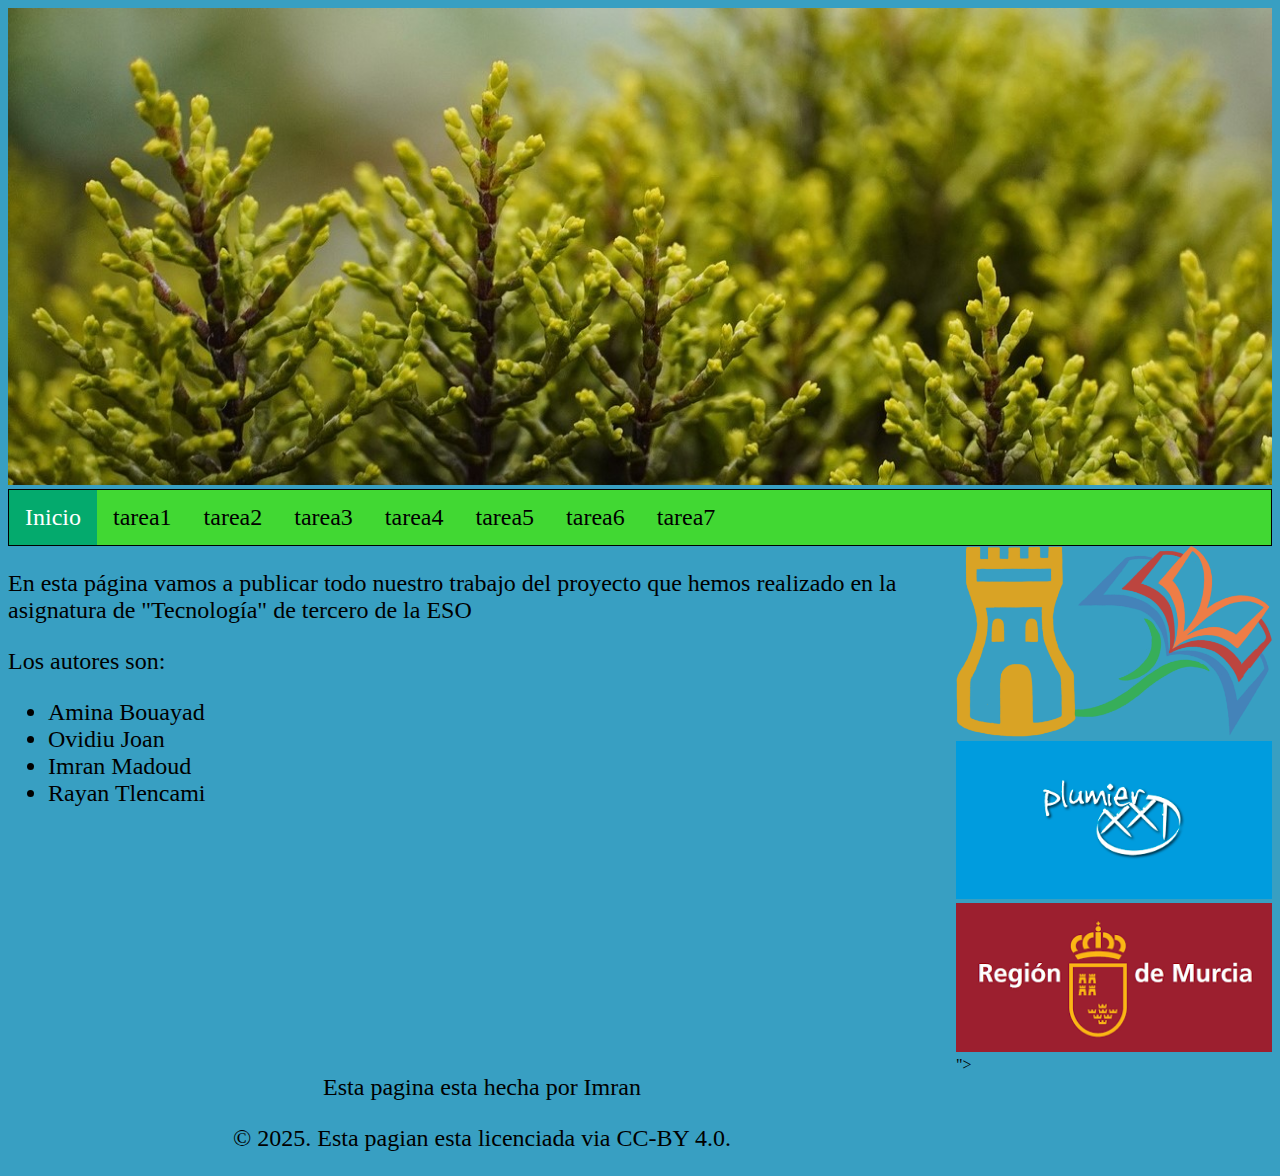
<file: tecnologia tarea 1 imran/index.html>
<!DOCTYPE html>
<html>
   <head>
        <meta charset="UTF-8">
        <link rel="stylesheet" href="estilos.css">
       <title>Pagina de tecnologia</title>

   </head>
   <body>
       <header>
           <img src="imagenes/cabecera.jpg" alt="Cabecera de la pagina">
       </header>
       <nav>
          <ul>
  <li><a class="active" href="index.html">Inicio</a></li>
  <li><a href="tarea 1.html">tarea1</a></li>
  <li><a href="tarea 2.html">tarea2</a></li>
  <li><a href="tarea 3.html">tarea3</a></li>
  <li><a href="tarea 4.html">tarea4</a></li>
  <li><a href="tarea 5.html">tarea5</a></li>
  <li><a href="tarea 6.html">tarea6</a></li>
  <li><a href="tarea 7.html">tarea7</a></li>
         </ul> 

       </nav>
       <article>
          <section>
            <div>
                 <p>En esta página vamos a publicar todo nuestro trabajo del proyecto que
                 hemos realizado en la asignatura de "Tecnología" de tercero de la ESO 
            </p>
            <p>Los autores son:</p>
               <ul>
                  <li>Amina Bouayad</li>
                  <li>Ovidiu Joan</li>
                  <li>Imran Madoud</li>
                  <li>Rayan Tlencami</li>
               </ul>
            </div>
          </section>
       </article>
       <aside>
            <div>
                <a href="https://ieslaflorida.murciaeduca.es/"><img src="imagenes/florida.png" alt="IES La Florida"></a>
                <a href="https://mirador.murciaeduca.es/mirador/"><img src="imagenes/plumier.png" alt="pagina mirador"></a>
                <a href="https://www.carm.es/web/pagina?IDCONTENIDO=2015&IDTIPO=100&RASTRO=c$m122,123,1987"><img src="imagenes/educarm.png" alt="pagina educarm"></a>">
            </div>





       </aside>
       <footer>
              <div>
                  <p>  Esta pagina esta hecha por Imran </p>
                  <p>  © 2025. Esta pagian esta licenciada via CC-BY 4.0.</p>

              </div>
       </footer>
   </body>

</html>
</file>
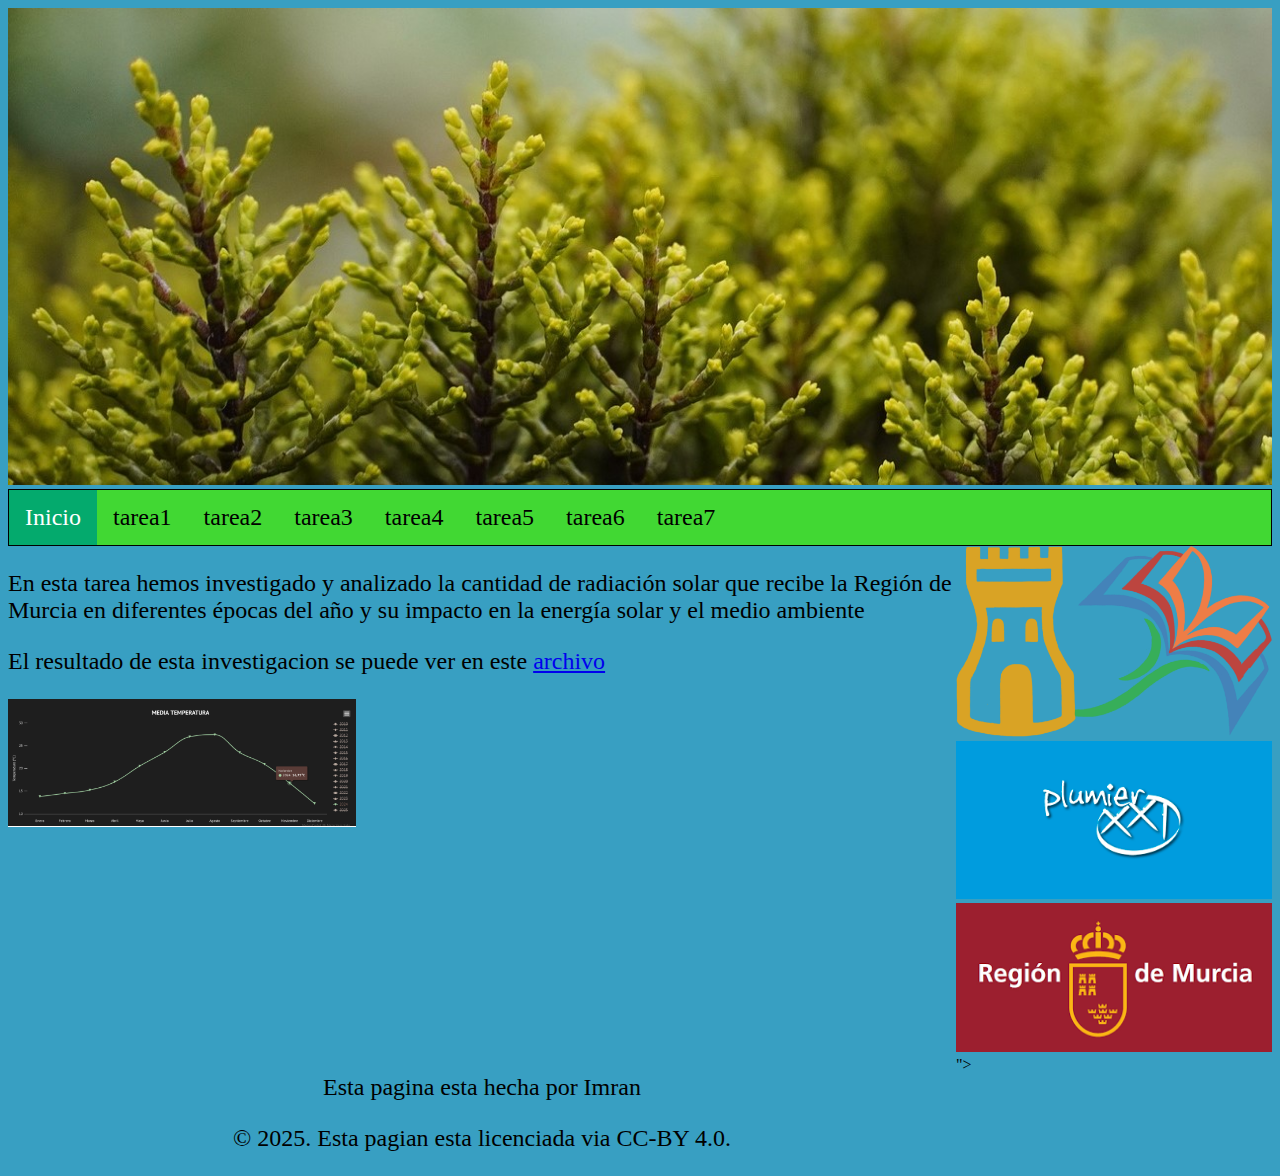
<file: tecnologia tarea 1 imran/tarea 1.html>
<!DOCTYPE html>
<html>
   <head>
        <meta charset="UTF-8">
        <link rel="stylesheet" href="estilos.css">
       <title>Pagina de tecnologia</title>

   </head>
   <body>
       <header>
           <img src="imagenes/cabecera.jpg" alt="Cabecera de la pagina">
       </header>
       <nav>
          <ul>
  <li><a class="active" href="index.html">Inicio</a></li>
  <li><a href="tarea 1.html">tarea1</a></li>
  <li><a href="tarea 2.html">tarea2</a></li>
  <li><a href="tarea 3.html">tarea3</a></li>
  <li><a href="tarea 4.html">tarea4</a></li>
  <li><a href="tarea 5.html">tarea5</a></li>
  <li><a href="tarea 6.html">tarea6</a></li>
  <li><a href="tarea 7.html">tarea7</a></li>
         </ul> 

       </nav>
       <article>
          <section>
            <div>
              <p>En esta tarea hemos investigado y analizado la cantidad de radiación solar que recibe la Región de Murcia
                 en diferentes épocas del año y su impacto en la energía solar y el medio ambiente
              </p>
               <p>El resultado de esta investigacion se puede ver en este <a href="abp mates.pdf" target="_blank">archivo</a></p> 

               <div>
                  <a href="abp mates.pdf"target="_blank"><img src="imagenes/abpmates.PNG" alt="tarea1"></a>
            </div>
               </ul>
            </div>
          </section>
       </article>
       <aside>
            <div>
                <a href="https://ieslaflorida.murciaeduca.es/"><img src="imagenes/florida.png" alt="IES La Florida"></a>
                <a href="https://mirador.murciaeduca.es/mirador/"><img src="imagenes/plumier.png" alt="pagina mirador"></a>
                <a href="https://www.carm.es/web/pagina?IDCONTENIDO=2015&IDTIPO=100&RASTRO=c$m122,123,1987"><img src="imagenes/educarm.png" alt="pagina educarm"></a>">
            </div>
       </aside>
       <footer>
              <div>
                  <p>  Esta pagina esta hecha por Imran </p>
                  <p>  © 2025. Esta pagian esta licenciada via CC-BY 4.0.</p>

              </div>
       </footer>
   </body>

</html>
</file>
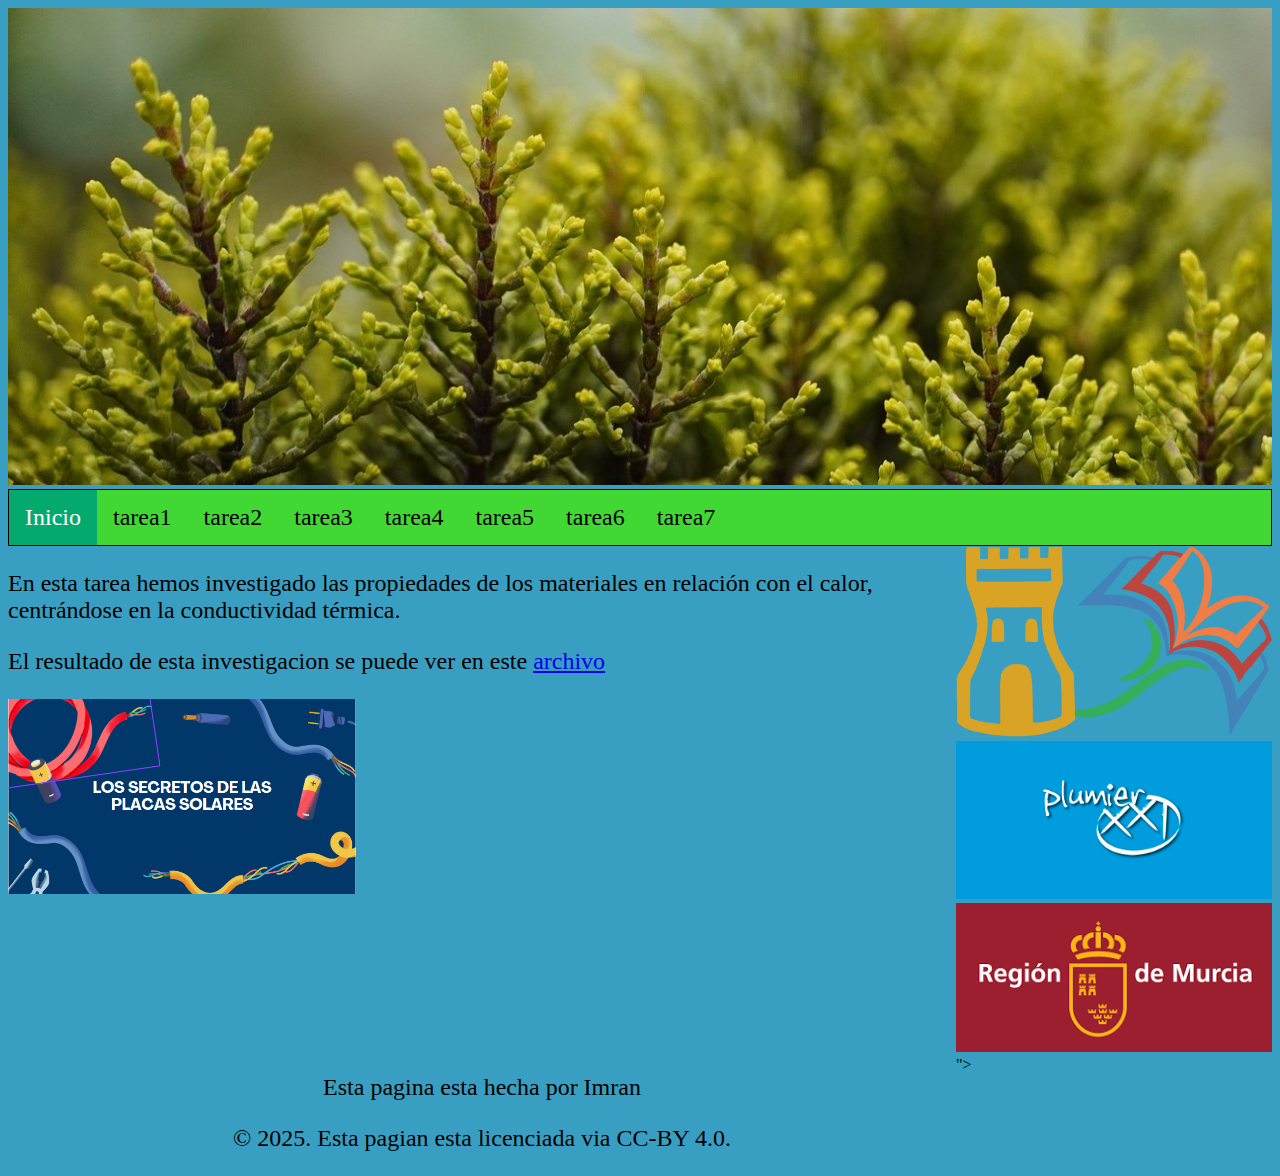
<file: tecnologia tarea 1 imran/tarea 2.html>
<!DOCTYPE html>
<html>
   <head>
        <meta charset="UTF-8">
        <link rel="stylesheet" href="estilos.css">
       <title>Pagina de tecnologia</title>

   </head>
   <body>
       <header>
           <img src="imagenes/cabecera.jpg" alt="Cabecera de la pagina">
       </header>
       <nav>
          <ul>
  <li><a class="active" href="index.html">Inicio</a></li>
  <li><a href="tarea 1.html">tarea1</a></li>
  <li><a href="tarea 2.html">tarea2</a></li>
  <li><a href="tarea 3.html">tarea3</a></li>
  <li><a href="tarea 4.html">tarea4</a></li>
  <li><a href="tarea 5.html">tarea5</a></li>
  <li><a href="tarea 6.html">tarea6</a></li>
  <li><a href="tarea 7.html">tarea7</a></li>
         </ul> 

       </nav>
       <article>
          <section>
            <div>
              <p>En esta tarea hemos investigado 
                las propiedades de los materiales en relación con el calor, centrándose en la conductividad térmica.
               </p>
               <p>El resultado de esta investigacion se puede ver en este <a href="Current, Resistance and Voltage.pdf" target="_blank">archivo</a></p> 

               <div>
                  <a href="Current, Resistance and Voltage.pdf"target="_blank"><img src="imagenes/portada tarea1.PNG" alt="tarea1"></a>
            </div>
               </ul>
            </div>
          </section>
       </article>
       <aside>
            <div>
                <a href="https://ieslaflorida.murciaeduca.es/"><img src="imagenes/florida.png" alt="IES La Florida"></a>
                <a href="https://mirador.murciaeduca.es/mirador/"><img src="imagenes/plumier.png" alt="pagina mirador"></a>
                <a href="https://www.carm.es/web/pagina?IDCONTENIDO=2015&IDTIPO=100&RASTRO=c$m122,123,1987"><img src="imagenes/educarm.png" alt="pagina educarm"></a>">
            </div>
       </aside>
       <footer>
              <div>
                  <p>  Esta pagina esta hecha por Imran </p>
                  <p>  © 2025. Esta pagian esta licenciada via CC-BY 4.0.</p>

              </div>
       </footer>
   </body>

</html>
</file>
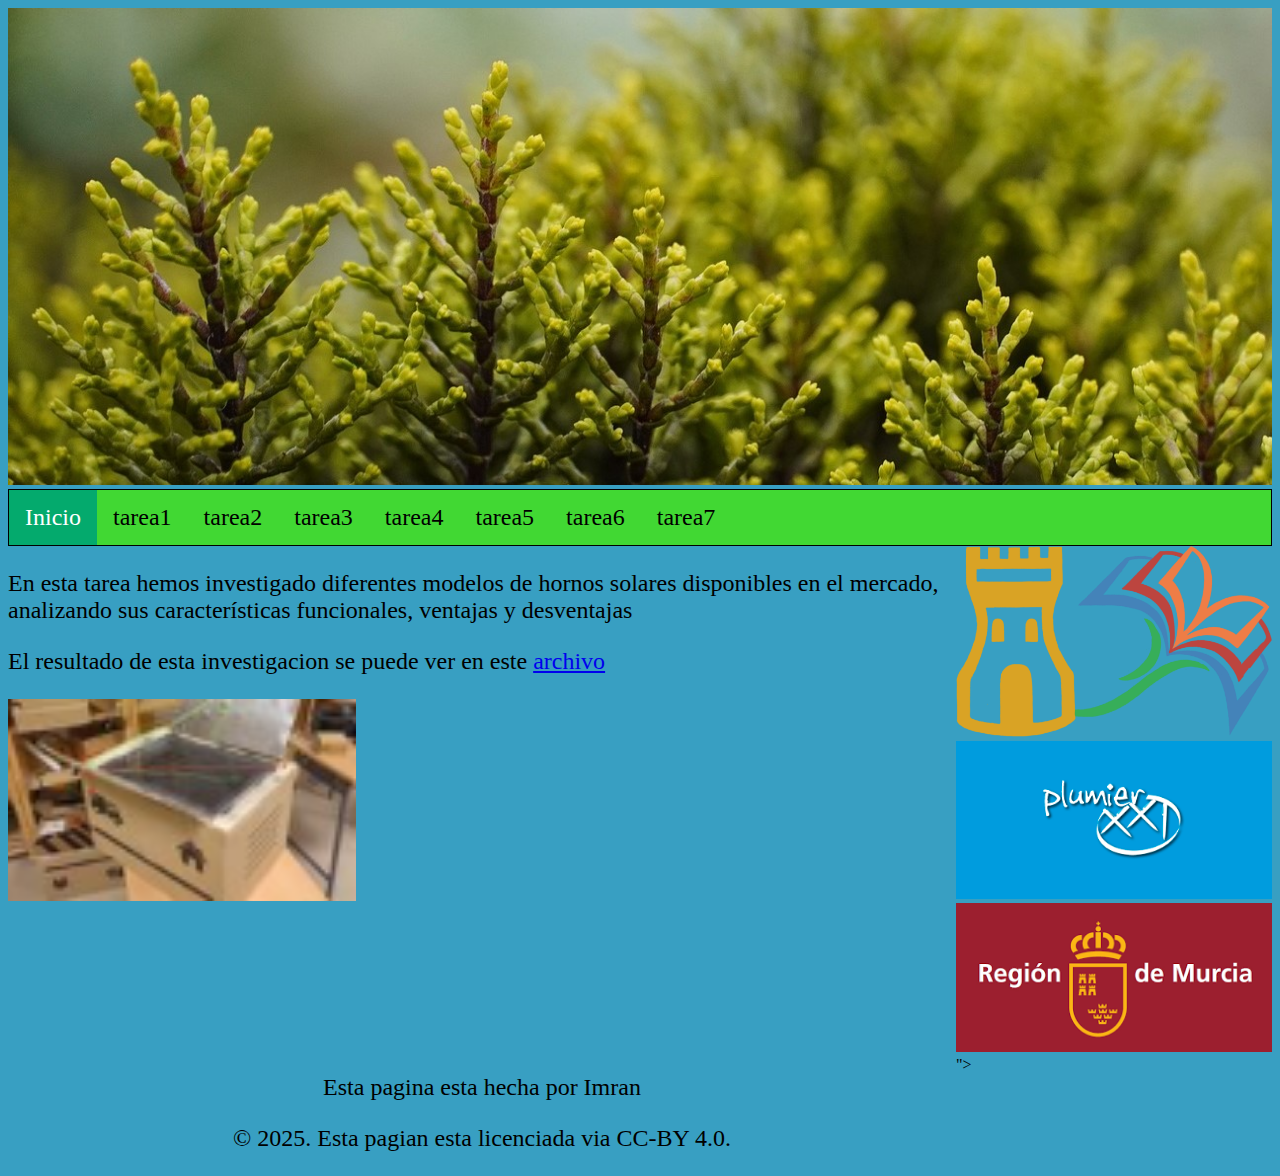
<file: tecnologia tarea 1 imran/tarea 3.html>
<!DOCTYPE html>
<html>
   <head>
        <meta charset="UTF-8">
        <link rel="stylesheet" href="estilos.css">
       <title>Pagina de tecnologia</title>

   </head>
   <body>
       <header>
           <img src="imagenes/cabecera.jpg" alt="Cabecera de la pagina">
       </header>
       <nav>
          <ul>
  <li><a class="active" href="index.html">Inicio</a></li>
  <li><a href="tarea 1.html">tarea1</a></li>
  <li><a href="tarea 2.html">tarea2</a></li>
  <li><a href="tarea 3.html">tarea3</a></li>
  <li><a href="tarea 4.html">tarea4</a></li>
  <li><a href="tarea 5.html">tarea5</a></li>
  <li><a href="tarea 6.html">tarea6</a></li>
  <li><a href="tarea 7.html">tarea7</a></li>
         </ul> 

       </nav>
       <article>
          <section>
            <div>
              <p>En esta tarea hemos investigado diferentes modelos de hornos solares disponibles en el mercado,
                 analizando sus características funcionales, ventajas y desventajas
               </p>
               <p>El resultado de esta investigacion se puede ver en este <a href="tarea 3 horno.pdf" target="_blank">archivo</a></p> 

               <div>
                  <a href="tarea 3 horno.pdf"target="_blank"><img src="imagenes/resultado.png" alt="tarea1"></a>
            </div>
               </ul>
            </div>
          </section>
       </article>
       <aside>
            <div>
                <a href="https://ieslaflorida.murciaeduca.es/"><img src="imagenes/florida.png" alt="IES La Florida"></a>
                <a href="https://mirador.murciaeduca.es/mirador/"><img src="imagenes/plumier.png" alt="pagina mirador"></a>
                <a href="https://www.carm.es/web/pagina?IDCONTENIDO=2015&IDTIPO=100&RASTRO=c$m122,123,1987"><img src="imagenes/educarm.png" alt="pagina educarm"></a>">
            </div>
       </aside>
       <footer>
              <div>
                  <p>  Esta pagina esta hecha por Imran </p>
                  <p>  © 2025. Esta pagian esta licenciada via CC-BY 4.0.</p>

              </div>
       </footer>
   </body>

</html>
</file>
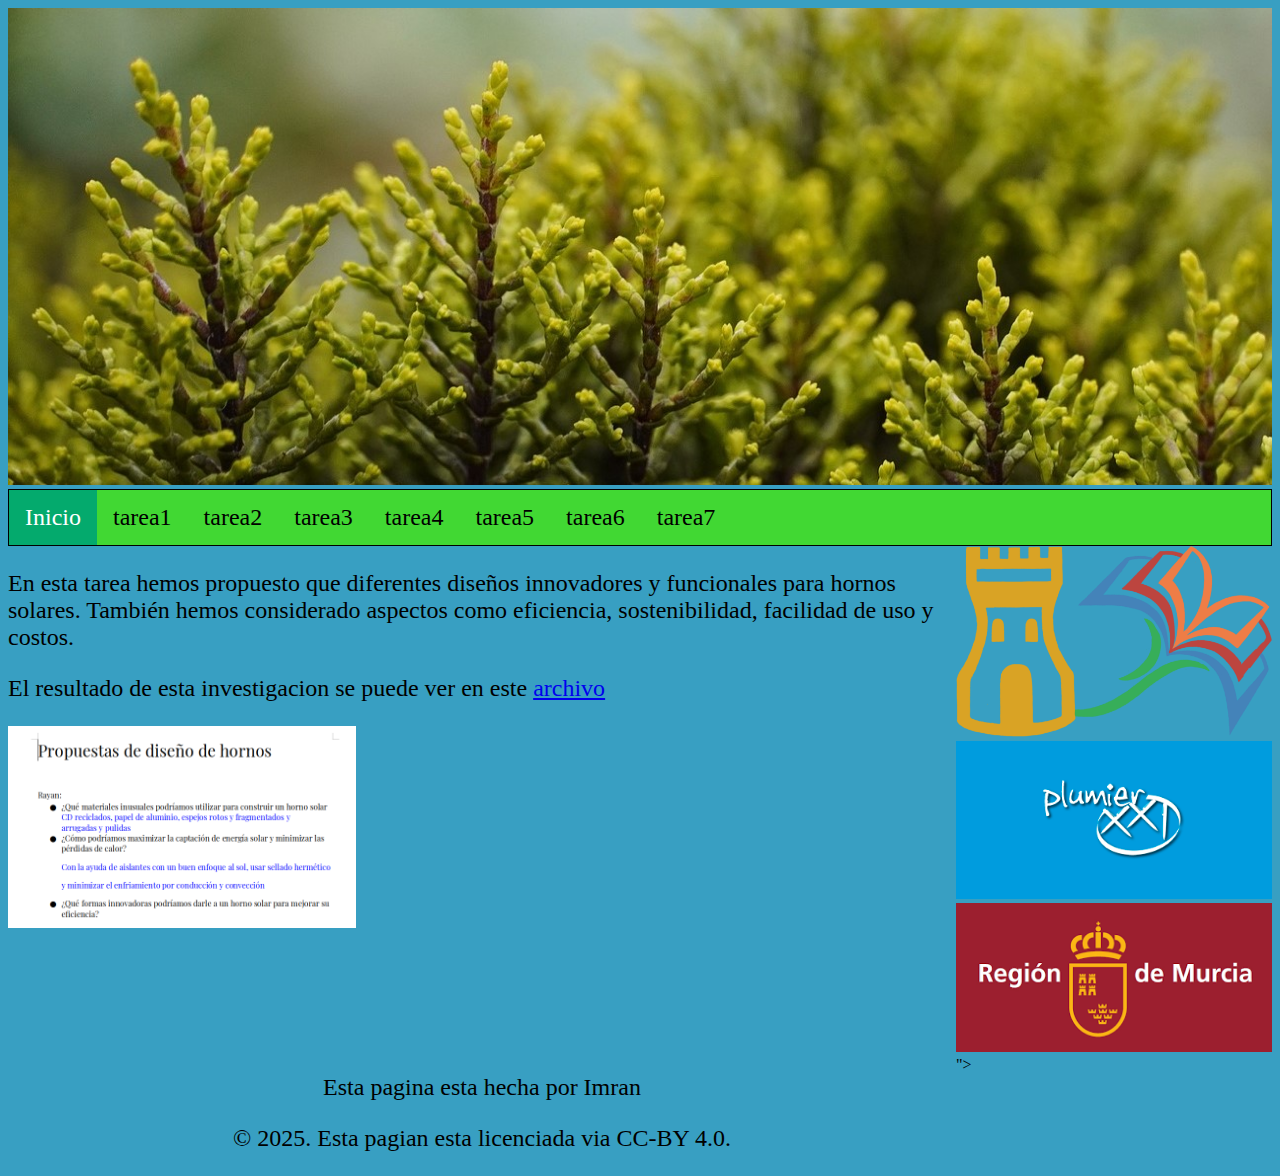
<file: tecnologia tarea 1 imran/tarea 4.html>
<!DOCTYPE html>
<html>
   <head>
        <meta charset="UTF-8">
        <link rel="stylesheet" href="estilos.css">
       <title>Pagina de tecnologia</title>

   </head>
   <body>
       <header>
           <img src="imagenes/cabecera.jpg" alt="Cabecera de la pagina">
       </header>
       <nav>
          <ul>
  <li><a class="active" href="index.html">Inicio</a></li>
  <li><a href="tarea 1.html">tarea1</a></li>
  <li><a href="tarea 2.html">tarea2</a></li>
  <li><a href="tarea 3.html">tarea3</a></li>
  <li><a href="tarea 4.html">tarea4</a></li>
  <li><a href="tarea 5.html">tarea5</a></li>
  <li><a href="tarea 6.html">tarea6</a></li>
  <li><a href="tarea 7.html">tarea7</a></li>
         </ul> 

       </nav>
       <article>
          <section>
            <div>
              <p>En esta tarea hemos propuesto que diferentes diseños innovadores y funcionales para hornos solares. También hemos considerado aspectos como eficiencia, sostenibilidad, facilidad de uso y costos.
              </p>
               <p>El resultado de esta investigacion se puede ver en este <a href="abp4portada.pdf" target="_blank">archivo</a></p> 

               <div>
                  <a href="abp4.pdf"target="_blank"><img src="imagenes/tarea4portada.png" alt="tarea4"></a>
            </div>
               </ul>
            </div>
          </section>
       </article>
       <aside>
            <div>
                <a href="https://ieslaflorida.murciaeduca.es/"><img src="imagenes/florida.png" alt="IES La Florida"></a>
                <a href="https://mirador.murciaeduca.es/mirador/"><img src="imagenes/plumier.png" alt="pagina mirador"></a>
                <a href="https://www.carm.es/web/pagina?IDCONTENIDO=2015&IDTIPO=100&RASTRO=c$m122,123,1987"><img src="imagenes/educarm.png" alt="pagina educarm"></a>">
            </div>
       </aside>
       <footer>
              <div>
                  <p>  Esta pagina esta hecha por Imran </p>
                  <p>  © 2025. Esta pagian esta licenciada via CC-BY 4.0.</p>

              </div>
       </footer>
   </body>

</html>
</file>
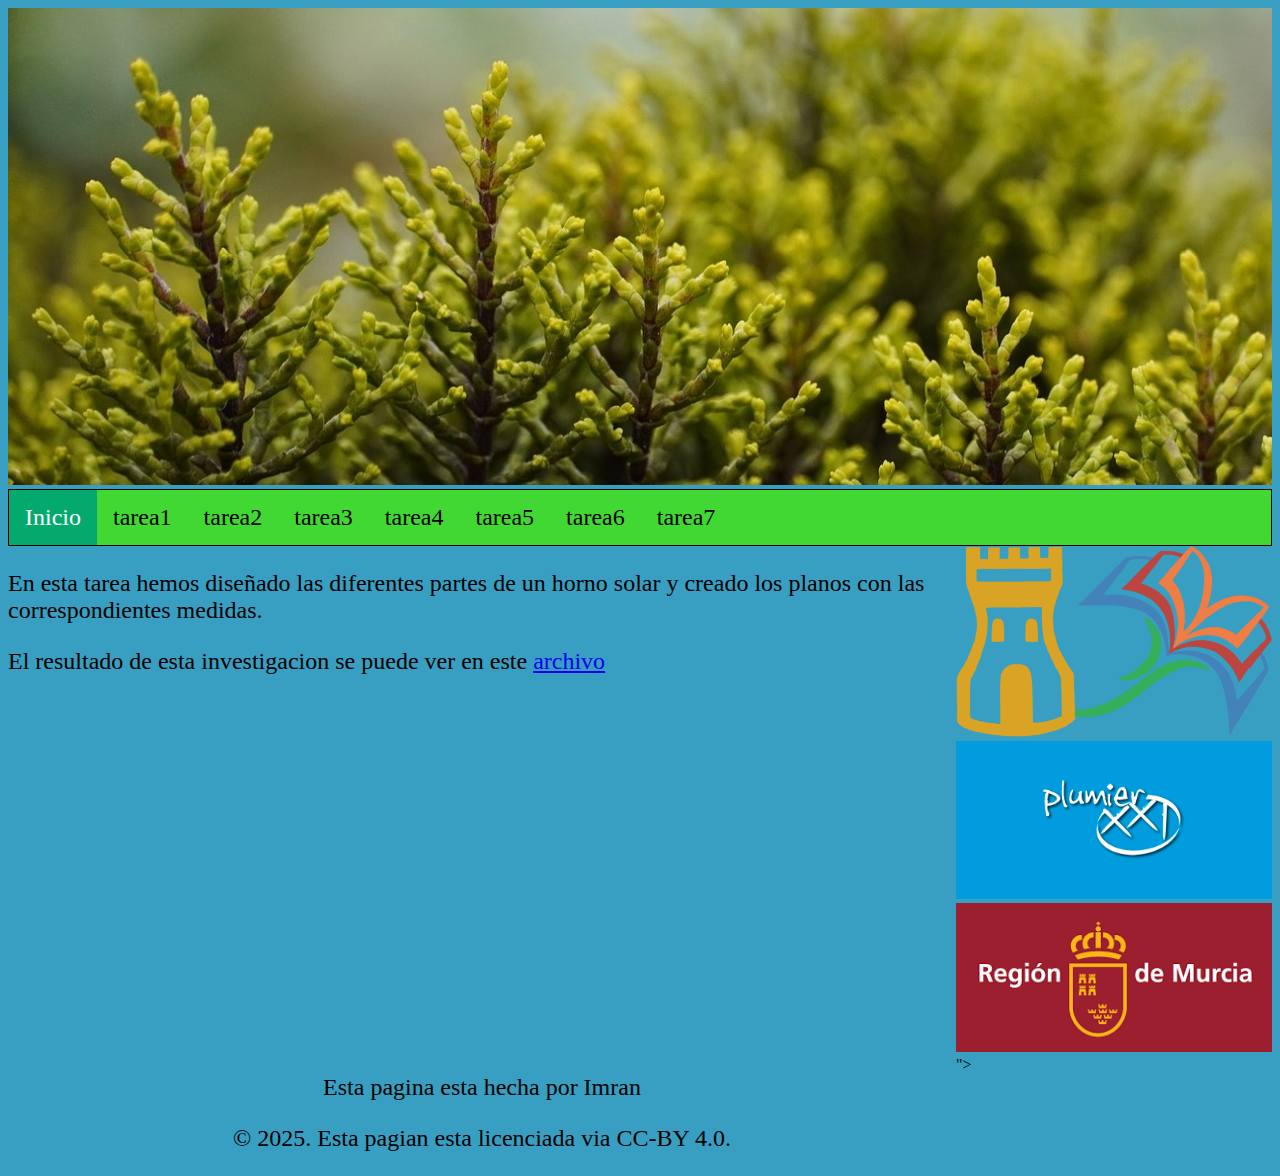
<file: tecnologia tarea 1 imran/tarea 5.html>
<!DOCTYPE html>
<html>
   <head>
        <meta charset="UTF-8">
        <link rel="stylesheet" href="estilos.css">
       <title>Pagina de tecnologia</title>

   </head>
   <body>
       <header>
           <img src="imagenes/cabecera.jpg" alt="Cabecera de la pagina">
       </header>
       <nav>
          <ul>
  <li><a class="active" href="index.html">Inicio</a></li>
  <li><a href="tarea 1.html">tarea1</a></li>
  <li><a href="tarea 2.html">tarea2</a></li>
  <li><a href="tarea 3.html">tarea3</a></li>
  <li><a href="tarea 4.html">tarea4</a></li>
  <li><a href="tarea 5.html">tarea5</a></li>
  <li><a href="tarea 6.html">tarea6</a></li>
  <li><a href="tarea 7.html">tarea7</a></li>
         </ul> 

       </nav>
       <article>
          <section>
            <div>
              <p>En esta tarea hemos diseñado las diferentes 
               partes de un horno solar y creado los planos con las correspondientes medidas.
              </p>
               <p>El resultado de esta investigacion se puede ver en este <a href="abp5.FCStd" target="_blank">archivo</a></p> 

               <div>
                  
            </div>
               </ul>
            </div>
          </section>
       </article>
       <aside>
            <div>
                <a href="https://ieslaflorida.murciaeduca.es/"><img src="imagenes/florida.png" alt="IES La Florida"></a>
                <a href="https://mirador.murciaeduca.es/mirador/"><img src="imagenes/plumier.png" alt="pagina mirador"></a>
                <a href="https://www.carm.es/web/pagina?IDCONTENIDO=2015&IDTIPO=100&RASTRO=c$m122,123,1987"><img src="imagenes/educarm.png" alt="pagina educarm"></a>">
            </div>
       </aside>
       <footer>
              <div>
                  <p>  Esta pagina esta hecha por Imran </p>
                  <p>  © 2025. Esta pagian esta licenciada via CC-BY 4.0.</p>

              </div>
       </footer>
   </body>

</html>
</file>
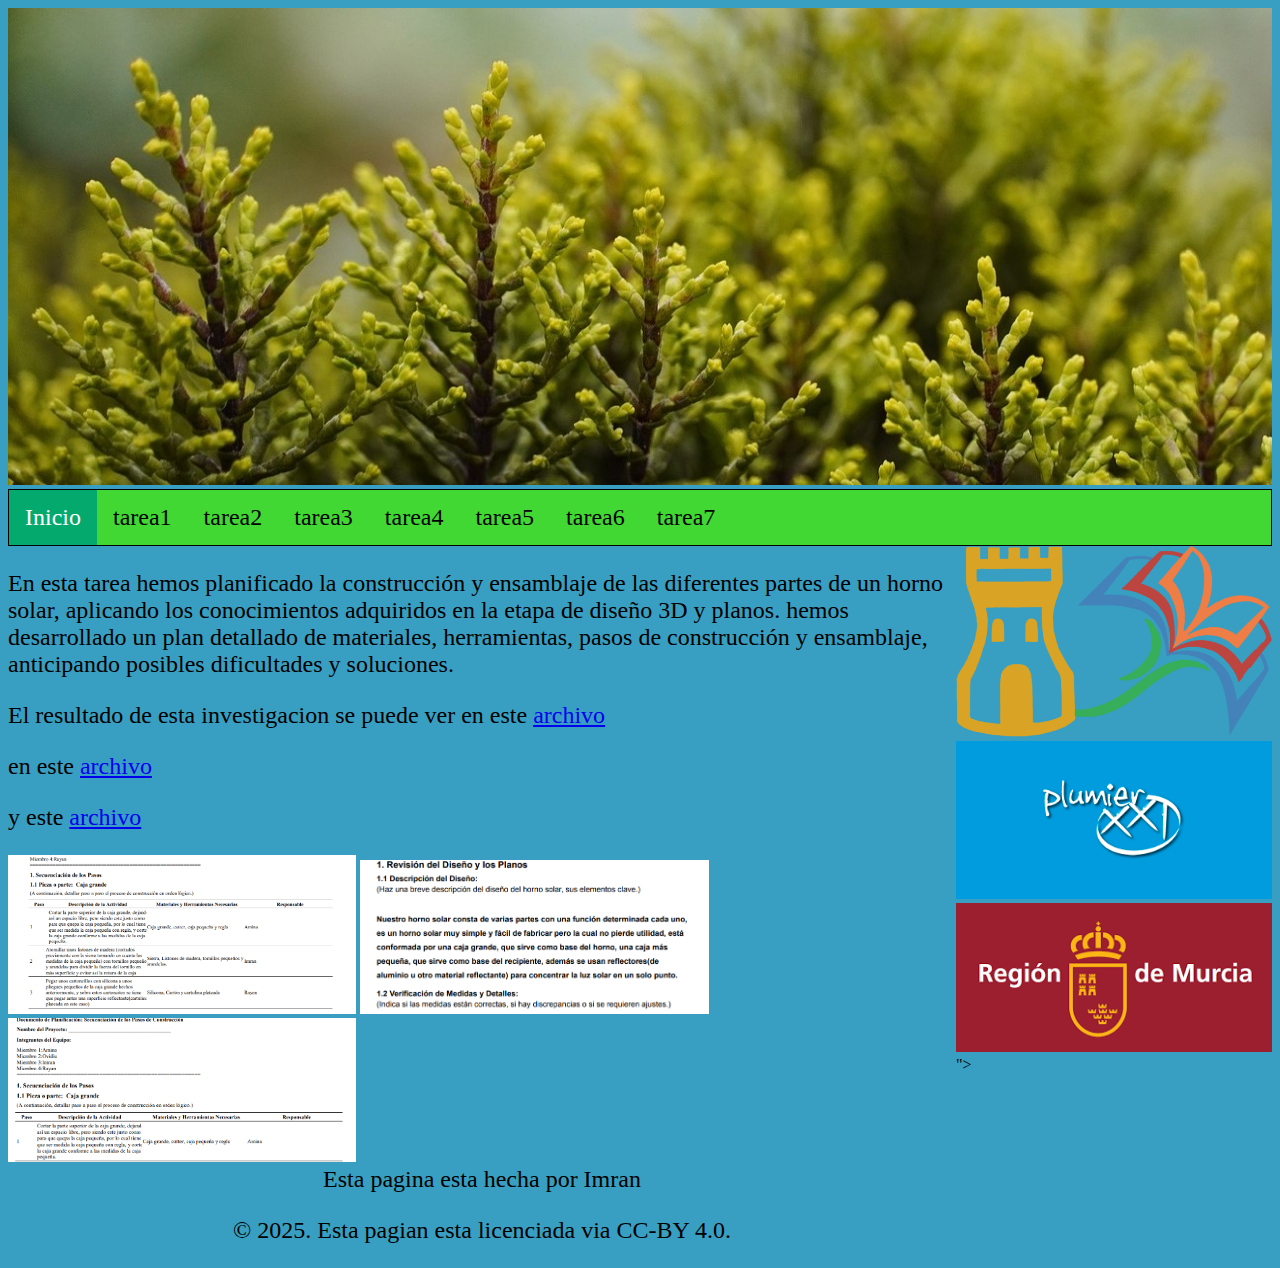
<file: tecnologia tarea 1 imran/tarea 6.html>
<!DOCTYPE html>
<html>
   <head>
        <meta charset="UTF-8">
        <link rel="stylesheet" href="estilos.css">
       <title>Pagina de tecnologia</title>

   </head>
   <body>
       <header>
           <img src="imagenes/cabecera.jpg" alt="Cabecera de la pagina">
       </header>
       <nav>
          <ul>
  <li><a class="active" href="index.html">Inicio</a></li>
  <li><a href="tarea 1.html">tarea1</a></li>
  <li><a href="tarea 2.html">tarea2</a></li>
  <li><a href="tarea 3.html">tarea3</a></li>
  <li><a href="tarea 4.html">tarea4</a></li>
  <li><a href="tarea 5.html">tarea5</a></li>
  <li><a href="tarea 6.html">tarea6</a></li>
  <li><a href="tarea 7.html">tarea7</a></li>
         </ul> 

       </nav>
       <article>
          <section>
            <div>
              <p>En esta tarea hemos planificado la construcción y ensamblaje de las diferentes partes de un horno solar, aplicando 
               los conocimientos adquiridos en la etapa de diseño 3D y planos. hemos desarrollado un plan detallado de materiales,
                herramientas, pasos de construcción y ensamblaje, anticipando posibles dificultades y soluciones.
              </p>
               <p>El resultado de esta investigacion se puede ver en este <a href="abp6(1).pdf" target="_blank">archivo</a></p>
                  <p>en este <a href="abp6(2).pdf" target="_blank">archivo</a></p>
               <p>y este <a href="abp6(2).pdf" target="_blank">archivo</a></p>
               <div>
                  <a href="abp6(1).pdf"target="_blank"><img src="imagenes/abp(1).PNG" alt="abp(1)"></a>
                   <a href="abp6(2).pdf"target="_blank"><img src="imagenes/abp(2).PNG" alt="abp(2)"></a>
                    <a href="abp6(3).pdf"target="_blank"><img src="imagenes/abp(3).PNG" alt="abp(3)"></a>
            </div>
               </ul>
            </div>
          </section>
       </article>
       <aside>
            <div>
                <a href="https://ieslaflorida.murciaeduca.es/"><img src="imagenes/florida.png" alt="IES La Florida"></a>
                <a href="https://mirador.murciaeduca.es/mirador/"><img src="imagenes/plumier.png" alt="pagina mirador"></a>
                <a href="https://www.carm.es/web/pagina?IDCONTENIDO=2015&IDTIPO=100&RASTRO=c$m122,123,1987"><img src="imagenes/educarm.png" alt="pagina educarm"></a>">
            </div>
       </aside>
       <footer>
              <div>
                  <p>  Esta pagina esta hecha por Imran </p>
                  <p>  © 2025. Esta pagian esta licenciada via CC-BY 4.0.</p>

              </div>
       </footer>
   </body>

</html>
</file>
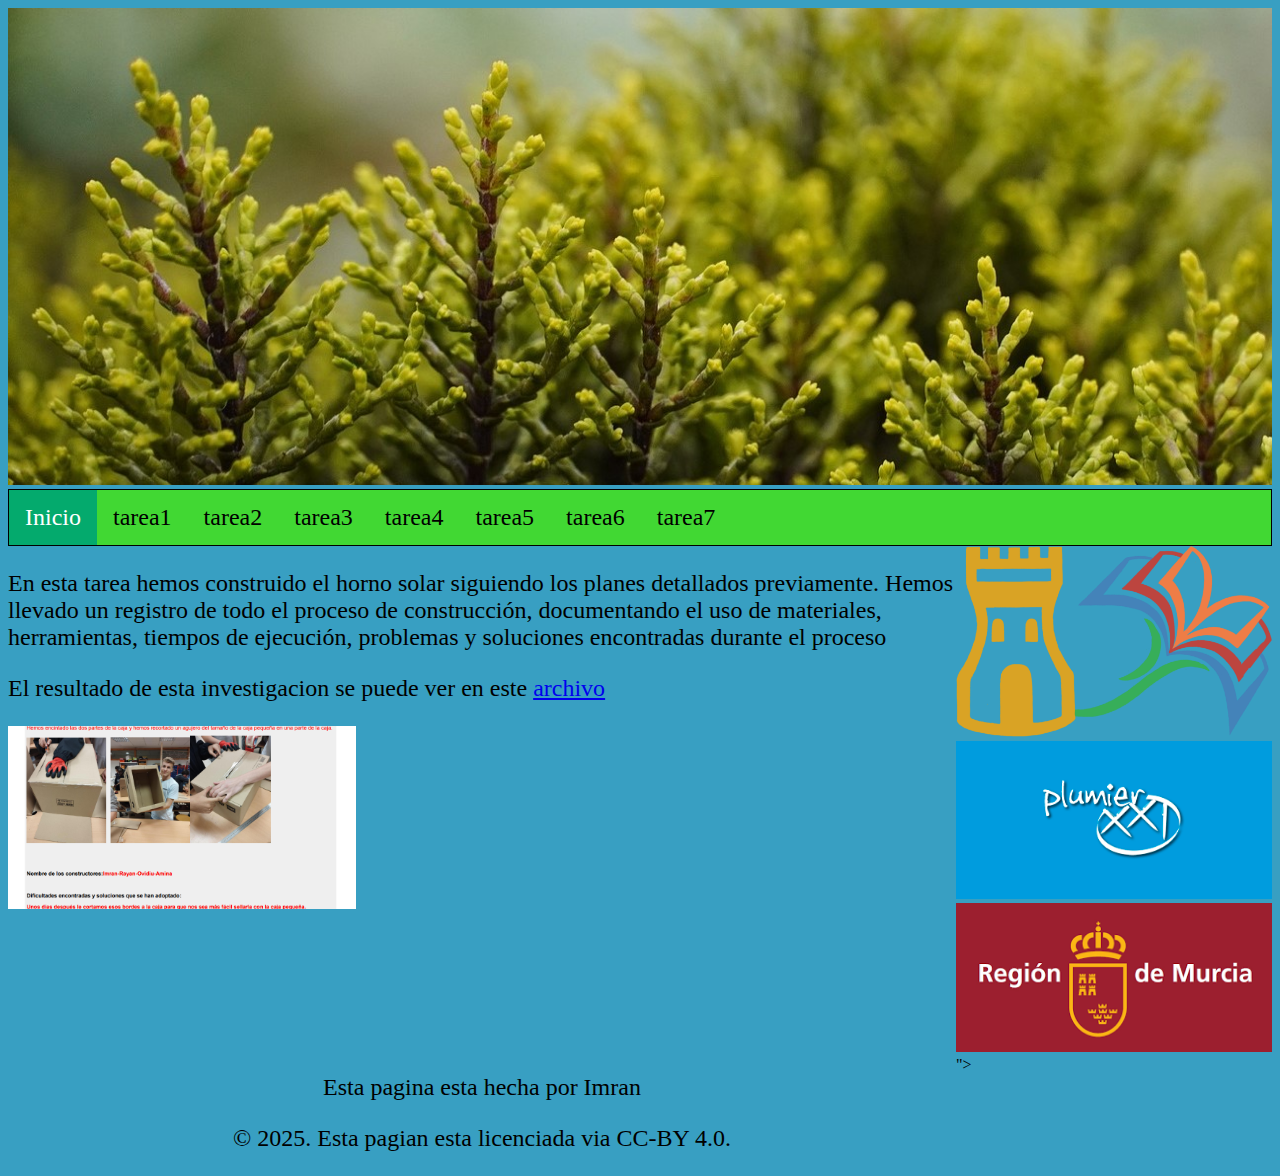
<file: tecnologia tarea 1 imran/tarea 7.html>
<!DOCTYPE html>
<html>
   <head>
        <meta charset="UTF-8">
        <link rel="stylesheet" href="estilos.css">
       <title>Pagina de tecnologia</title>

   </head>
   <body>
       <header>
           <img src="imagenes/cabecera.jpg" alt="Cabecera de la pagina">
       </header>
       <nav>
          <ul>
  <li><a class="active" href="index.html">Inicio</a></li>
  <li><a href="tarea 1.html">tarea1</a></li>
  <li><a href="tarea 2.html">tarea2</a></li>
  <li><a href="tarea 3.html">tarea3</a></li>
  <li><a href="tarea 4.html">tarea4</a></li>
  <li><a href="tarea 5.html">tarea5</a></li>
  <li><a href="tarea 6.html">tarea6</a></li>
  <li><a href="tarea 7.html">tarea7</a></li>
         </ul> 

       </nav>
       <article>
          <section>
            <div>
              <p>En esta tarea hemos construido el horno solar siguiendo los planes detallados previamente. Hemos llevado un registro de todo el proceso de construcción,
                documentando el uso de materiales, herramientas, tiempos de ejecución, problemas y soluciones encontradas durante el proceso
              </p>
               <p>El resultado de esta investigacion se puede ver en este <a href="abp7.pdf" target="_blank">archivo</a></p> 

               <div>
                  <a href="abp7.pdf"target="_blank"><img src="imagenes/abp7portada.PNG" alt="tarea7"></a>
            </div>
               </ul>
            </div>
          </section>
       </article>
       <aside>
            <div>
                <a href="https://ieslaflorida.murciaeduca.es/"><img src="imagenes/florida.png" alt="IES La Florida"></a>
                <a href="https://mirador.murciaeduca.es/mirador/"><img src="imagenes/plumier.png" alt="pagina mirador"></a>
                <a href="https://www.carm.es/web/pagina?IDCONTENIDO=2015&IDTIPO=100&RASTRO=c$m122,123,1987"><img src="imagenes/educarm.png" alt="pagina educarm"></a>">
            </div>
       </aside>
       <footer>
              <div>
                  <p>  Esta pagina esta hecha por Imran </p>
                  <p>  © 2025. Esta pagian esta licenciada via CC-BY 4.0.</p>

              </div>
       </footer>
   </body>

</html>
</file>
<file: tecnologia tarea 1 imran/estilos.css>
body {
    background-color: hwb(195 22% 24%); 
  }
  div {
      background-color:  hwb(195 22% 24%);
      
    }
    div {
        width: 75%;
        float: left;
    }
    aside div {
        width: 25%;
        float: left;
        background-color: hwb(195 22% 24%);
    }

 img {
    width: 100%;
    height: auto;
} 
article section div img {
 width: 49%;
 height: auto;

}

nav ul {
  list-style-type: none;
  margin: 0;
  padding: 0;
  overflow: hidden;
  border: 1px solid #000000;
  background-color: rgb(65, 216, 51);
}

ul {
}

li {
   font-size: 24px;
}

nav ul li {
  float: left;
   font-size: 24px;
}

li a {
  display: block;
  color: #000000;
  text-align: center;
  padding: 14px 16px;
  text-decoration: none;
}

li a:hover:not(.active) {
  background-color: rgb(65, 216, 51);
}

li a.active {
  color: white;
  background-color: #04AA6D;
}

p {
  font-size: 24px;
}
footer div{
    text-align: center;
    float: none;
}
</file>
